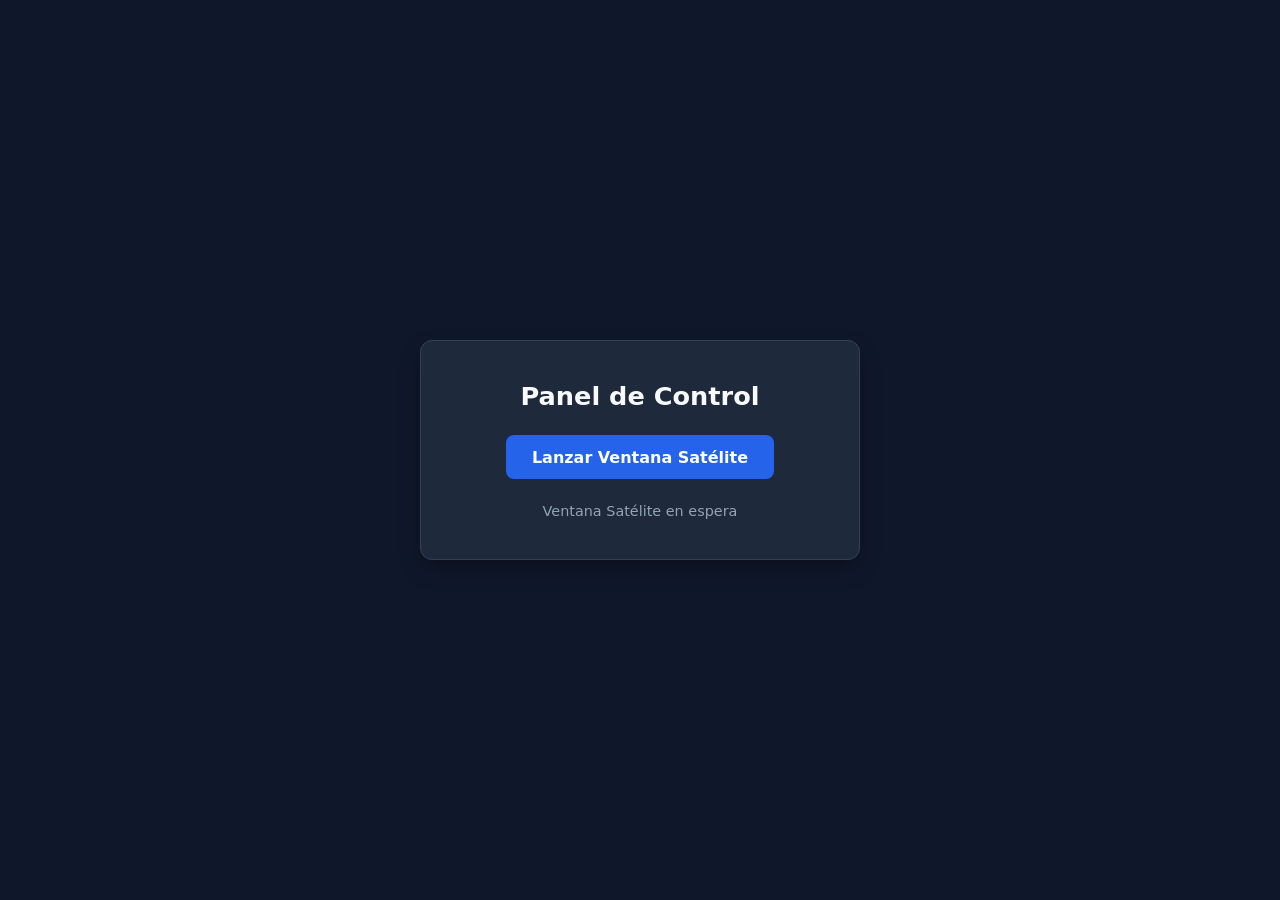
<file: index.html>
<!DOCTYPE html>
<html lang="es">

<head>
    <meta charset="UTF-8">
    <meta name="viewport" content="width=device-width, initial-scale=1.0">
    <title>El Satélite del BOM</title>
    <link rel="stylesheet" href="css/styles-index.css">
</head>

<body>
    <main class="card">
        <h1>Panel de Control</h1>
        <button id="btnLanzar" class="btn">Lanzar Ventana Satélite</button>
        <div id="statusText" class="status">Ventana Satélite en espera</div>
    </main>

    <script src="js/scriptIndex.js"></script>
</body>

</html>
</file>
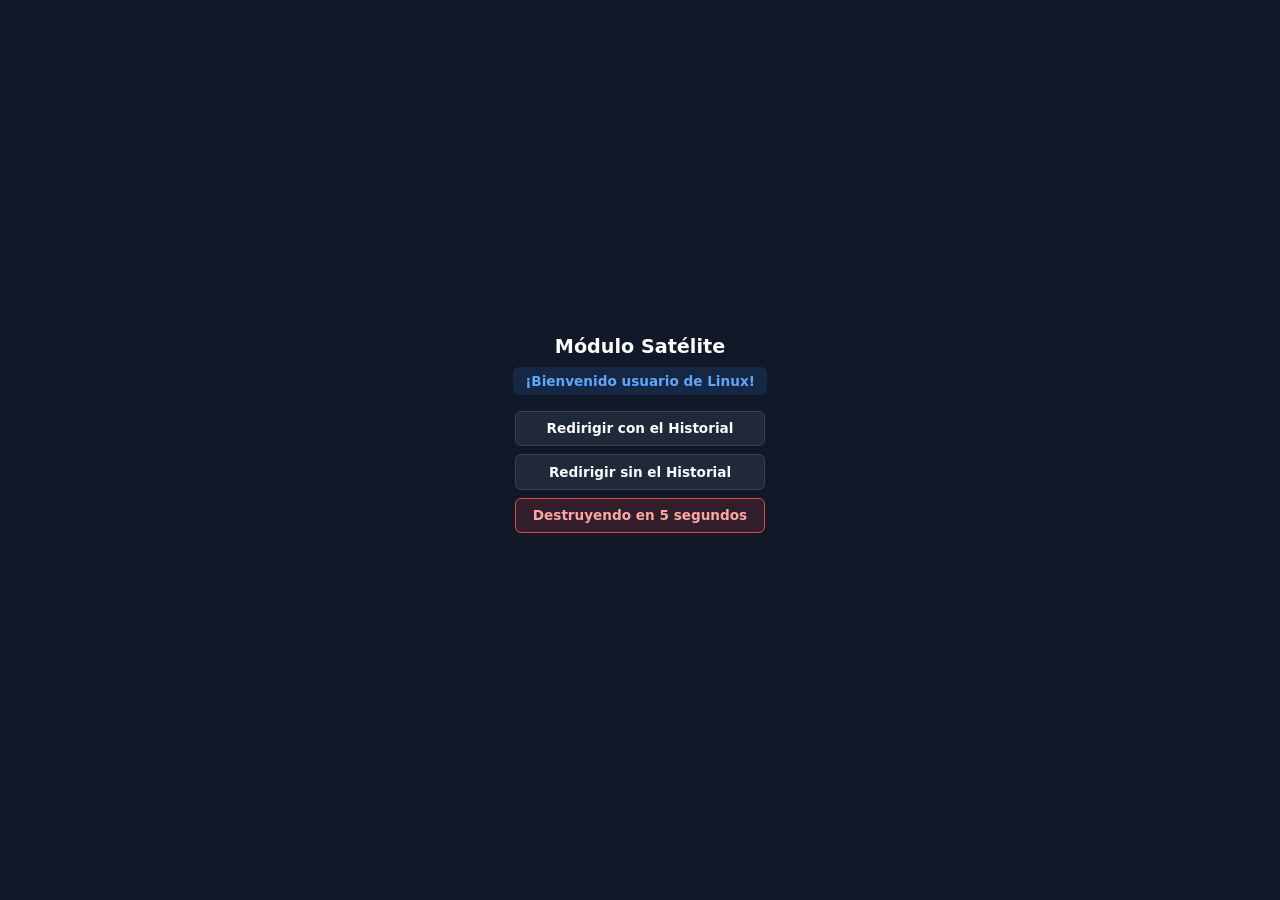
<file: satelite.html>
<!DOCTYPE html>
<html lang="es">

<head>
    <meta charset="UTF-8">
    <meta name="viewport" content="width=device-width, initial-scale=1.0">
    <title>Ventana Satélite</title>
    <link rel="stylesheet" href="css/styles-satelite.css">
</head>

<body>
    <main>
        <h1>Módulo Satélite</h1>
        <div id="saludoSO">Detectando Sistema Operativo...</div>

        <div class="btn-grupo">
            <button id="btnAsignar">Redirigir con el Historial</button>
            <button id="btnReemplazar">Redirigir sin el Historial</button>
            <button id="btnDestruir"> Destruyendo en 5 segundos</button>
        </div>

        <div id="temporizador"></div>
    </main>

    <script src="js/scriptSatelite.js"></script>
</body>

</html>
</file>
<file: css/styles-index.css>
* {
    box-sizing: border-box;
    margin: 0;
    padding: 0;
    font-family: system-ui, -apple-system, sans-serif;
}

body {
    background-color: #0f172a;
    color: #f8fafc;
    min-height: 100vh;
    display: grid;
    place-items: center;
    padding: 1.5rem;
}

.card {
    background-color: #1e293b;
    border: 1px solid #334155;
    border-radius: 12px;
    padding: 2.5rem;
    max-width: 440px;
    width: 100%;
    text-align: center;
    box-shadow: 0 10px 25px -5px rgba(0, 0, 0, 0.4);
}

h1 {
    font-size: 1.6rem;
    margin-bottom: 1.5rem;
}

.btn {
    background-color: #2563eb;
    color: #ffffff;
    border: none;
    border-radius: 8px;
    padding: 0.8rem 1.6rem;
    font-size: 1rem;
    font-weight: 600;
    cursor: pointer;
    transition: background-color 0.2s, transform 0.1s;
}

.btn:hover {
    background-color: #1d4ed8;
}

.btn:active {
    transform: scale(0.98);
}

.status {
    margin-top: 1.5rem;
    font-size: 0.9rem;
    color: #94a3b8;
}
</file>
<file: css/styles-satelite.css>
* {
    box-sizing: border-box;
    margin: 0;
    padding: 0;
    font-family: system-ui, -apple-system, sans-serif;
}

body {
    background-color: #111827;
    color: #f9fafb;
    min-height: 100vh;
    display: flex;
    align-items: center;
    justify-content: center;
    padding: 1rem;
}

main {
    display: flex;
    flex-direction: column;
    align-items: center;
    width: 100%;
    text-align: center;
}

h1 {
    font-size: 1.2rem;
    margin-bottom: 0.6rem;
}

#saludoSO {
    font-size: 0.85rem;
    color: #60a5fa;
    font-weight: 600;
    background-color: rgba(59, 130, 246, 0.15);
    padding: 0.35rem 0.75rem;
    border-radius: 6px;
    margin-bottom: 1rem;
    display: inline-block;
}

.btn-grupo {
    display: flex;
    flex-direction: column;
    gap: 0.5rem;
    width: 100%;
    max-width: 250px;
}

.btn-grupo button {
    padding: 0.55rem 0.75rem;
    font-size: 0.85rem;
    font-weight: 600;
    border-radius: 6px;
    border: 1px solid #374151;
    background-color: #1f2937;
    color: #f9fafb;
    cursor: pointer;
    transition: background-color 0.15s, border-color 0.15s;
}

.btn-grupo button:hover {
    background-color: #374151;
    border-color: #4b5563;
}

#btnDestruir {
    background-color: rgba(239, 68, 68, 0.15);
    border-color: #ef4444;
    color: #fca5a5;
}

#btnDestruir:hover {
    background-color: #ef4444;
    color: #ffffff;
}

#btnDestruir:disabled {
    opacity: 0.6;
    cursor: not-allowed;
}

#temporizador {
    font-size: 0.85rem;
    margin-top: 0.8rem;
    min-height: 1.2rem;
    font-weight: 600;
}
</file>
